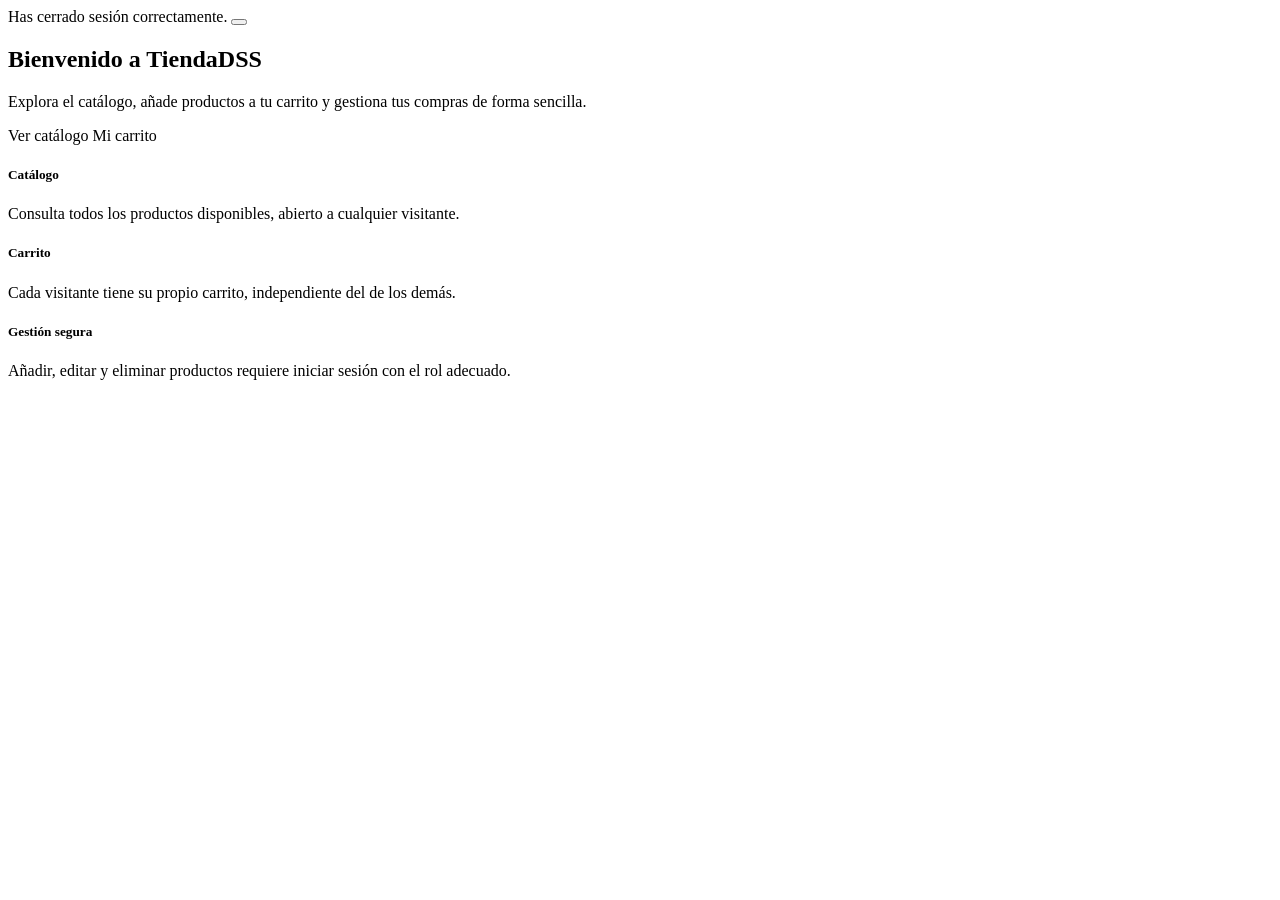
<file: src/main/resources/templates/index.html>
<!DOCTYPE html>
<html xmlns:th="http://www.thymeleaf.org">
<head th:replace="~{fragments/head :: head('Inicio')}"></head>
<body>
    <nav th:replace="~{fragments/navbar :: navbar('home')}"></nav>

    <main class="container py-4">

        <!--/* Mensaje tras cerrar sesión (el logout redirige a /?logout) */-->
        <div th:if="${param.logout}" class="alert alert-success alert-dismissible fade show" role="alert">
            Has cerrado sesión correctamente.
            <button type="button" class="btn-close" data-bs-dismiss="alert" aria-label="Cerrar"></button>
        </div>

        <section class="hero text-center p-5 mb-5">
            <h1 class="display-5 fw-bold">Bienvenido a TiendaDSS</h1>
            <p class="lead mb-4">Explora el catálogo, añade productos a tu carrito y gestiona tus compras de forma sencilla.</p>
            <a th:href="@{/products}" class="btn btn-light btn-lg me-2">
                <i class="bi bi-grid"></i> Ver catálogo
            </a>
            <a th:href="@{/cart}" class="btn btn-outline-light btn-lg">
                <i class="bi bi-cart3"></i> Mi carrito
            </a>
        </section>

        <section class="row g-4">
            <div class="col-md-4">
                <div class="card h-100 border-0 shadow-sm text-center p-3">
                    <div class="card-body">
                        <i class="bi bi-grid-3x3-gap fs-1 text-primary"></i>
                        <h5 class="card-title mt-3">Catálogo</h5>
                        <p class="card-text text-muted">Consulta todos los productos disponibles, abierto a cualquier visitante.</p>
                    </div>
                </div>
            </div>
            <div class="col-md-4">
                <div class="card h-100 border-0 shadow-sm text-center p-3">
                    <div class="card-body">
                        <i class="bi bi-cart-check fs-1 text-success"></i>
                        <h5 class="card-title mt-3">Carrito</h5>
                        <p class="card-text text-muted">Cada visitante tiene su propio carrito, independiente del de los demás.</p>
                    </div>
                </div>
            </div>
            <div class="col-md-4">
                <div class="card h-100 border-0 shadow-sm text-center p-3">
                    <div class="card-body">
                        <i class="bi bi-shield-lock fs-1 text-danger"></i>
                        <h5 class="card-title mt-3">Gestión segura</h5>
                        <p class="card-text text-muted">Añadir, editar y eliminar productos requiere iniciar sesión con el rol adecuado.</p>
                    </div>
                </div>
            </div>
        </section>

    </main>
</body>
</html>
</file>
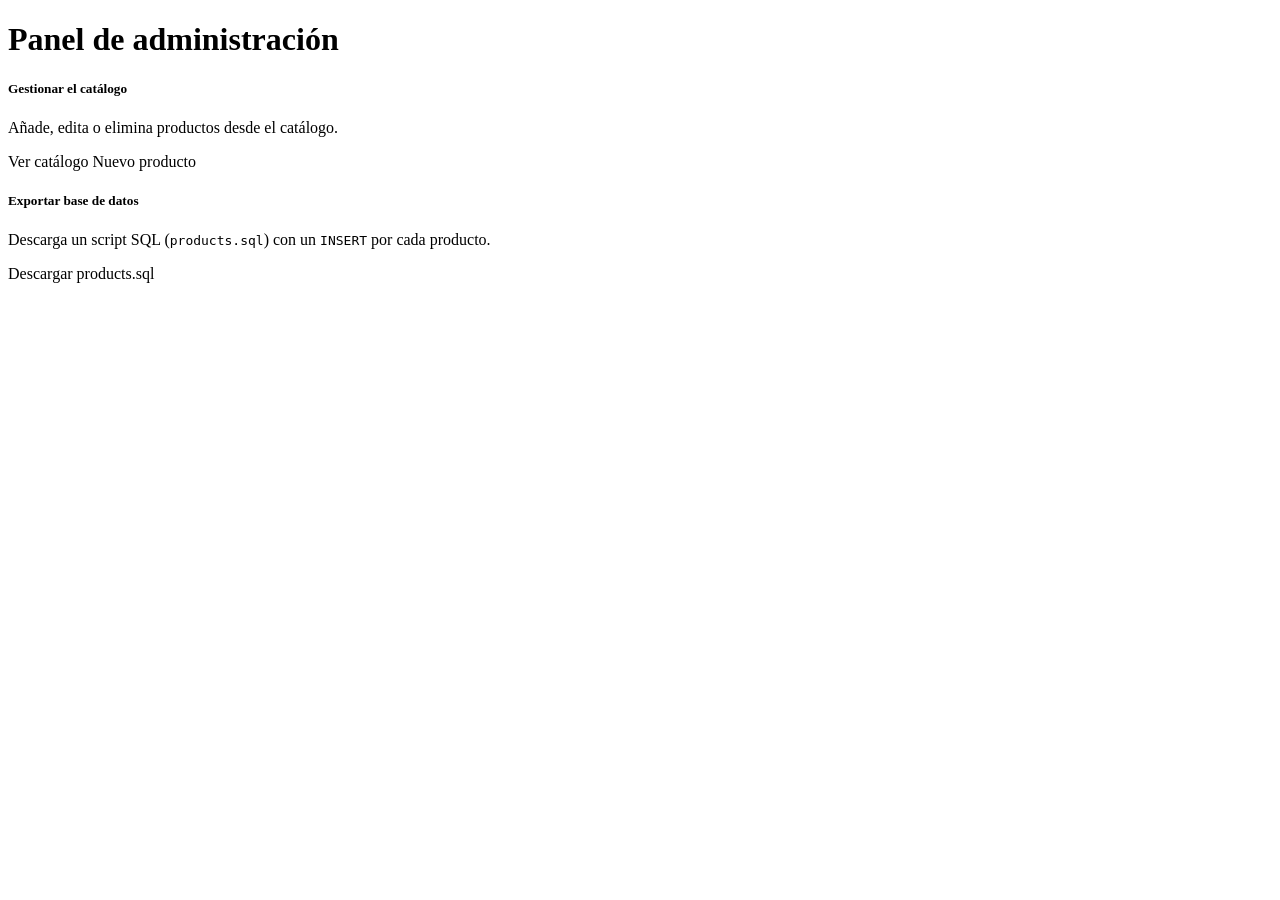
<file: src/main/resources/templates/admin.html>
<!DOCTYPE html>
<html xmlns:th="http://www.thymeleaf.org">
<head th:replace="~{fragments/head :: head('Administración')}"></head>
<body>
    <nav th:replace="~{fragments/navbar :: navbar('admin')}"></nav>

    <main class="container py-4">

        <h1 class="h2 mb-4">Panel de administración</h1>

        <div class="row g-4">

            <div class="col-md-6">
                <div class="card h-100 border-0 shadow-sm">
                    <div class="card-body p-4">
                        <i class="bi bi-grid-3x3-gap fs-1 text-primary"></i>
                        <h5 class="card-title mt-3">Gestionar el catálogo</h5>
                        <p class="card-text text-muted">
                            Añade, edita o elimina productos desde el catálogo.
                        </p>
                        <a th:href="@{/products}" class="btn btn-primary me-2">
                            <i class="bi bi-grid"></i> Ver catálogo
                        </a>
                        <a th:href="@{/products/add}" class="btn btn-outline-success">
                            <i class="bi bi-plus-lg"></i> Nuevo producto
                        </a>
                    </div>
                </div>
            </div>

            <div class="col-md-6">
                <div class="card h-100 border-0 shadow-sm">
                    <div class="card-body p-4">
                        <i class="bi bi-database-down fs-1 text-success"></i>
                        <h5 class="card-title mt-3">Exportar base de datos</h5>
                        <p class="card-text text-muted">
                            Descarga un script SQL (<code>products.sql</code>) con un <code>INSERT</code> por cada producto.
                        </p>
                        <a th:href="@{/admin/export}" class="btn btn-success">
                            <i class="bi bi-download"></i> Descargar products.sql
                        </a>
                    </div>
                </div>
            </div>

        </div>

    </main>
</body>
</html>
</file>
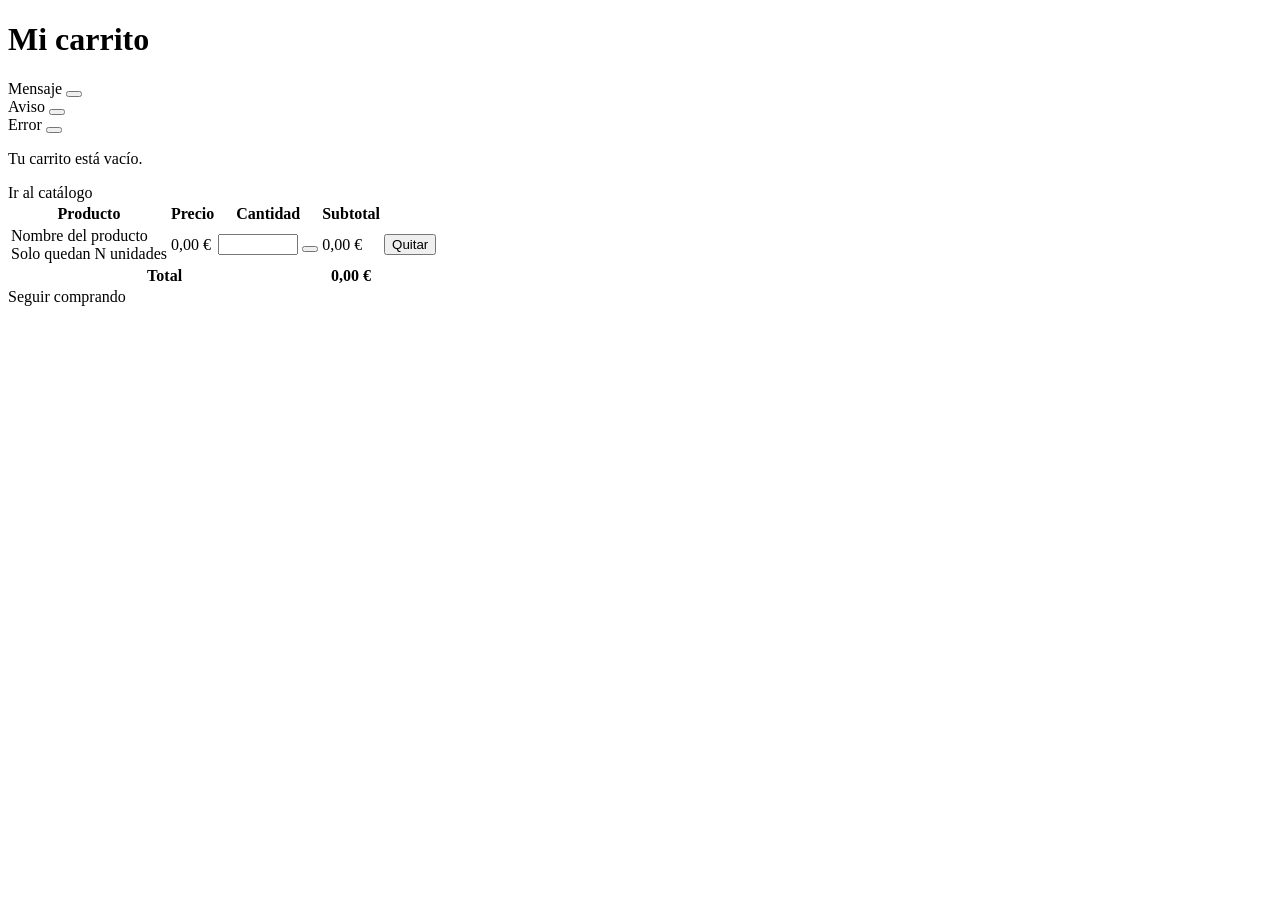
<file: src/main/resources/templates/cart.html>
<!DOCTYPE html>
<html xmlns:th="http://www.thymeleaf.org">
<head th:replace="~{fragments/head :: head('Carrito')}"></head>
<body>
    <nav th:replace="~{fragments/navbar :: navbar('cart')}"></nav>

    <main class="container py-4">

        <h1 class="h2 mb-4">Mi carrito</h1>

        <!--/* Avisos que llegan tras añadir o actualizar (flash attributes del controlador) */-->
        <div th:if="${message}" class="alert alert-success alert-dismissible fade show" role="alert">
            <span th:text="${message}">Mensaje</span>
            <button type="button" class="btn-close" data-bs-dismiss="alert" aria-label="Cerrar"></button>
        </div>
        <div th:if="${warning}" class="alert alert-warning alert-dismissible fade show" role="alert">
            <span th:text="${warning}">Aviso</span>
            <button type="button" class="btn-close" data-bs-dismiss="alert" aria-label="Cerrar"></button>
        </div>
        <div th:if="${error}" class="alert alert-danger alert-dismissible fade show" role="alert">
            <span th:text="${error}">Error</span>
            <button type="button" class="btn-close" data-bs-dismiss="alert" aria-label="Cerrar"></button>
        </div>

        <!--/* Carrito vacío */-->
        <div th:if="${#lists.isEmpty(cartItems)}" class="text-center text-muted py-5">
            <i class="bi bi-cart-x display-3"></i>
            <p class="mt-3">Tu carrito está vacío.</p>
            <a th:href="@{/products}" class="btn btn-primary">
                <i class="bi bi-grid"></i> Ir al catálogo
            </a>
        </div>

        <!--/* Carrito con productos */-->
        <div th:unless="${#lists.isEmpty(cartItems)}">
            <div class="card border-0 shadow-sm">
                <div class="table-responsive">
                    <table class="table align-middle mb-0">
                        <thead class="table-light">
                            <tr>
                                <th>Producto</th>
                                <th class="text-end">Precio</th>
                                <th class="text-center">Cantidad</th>
                                <th class="text-end">Subtotal</th>
                                <th></th>
                            </tr>
                        </thead>
                        <tbody>
                            <tr th:each="item : ${cartItems}">
                                <td>
                                    <span th:text="${item.product.name}">Nombre del producto</span>
                                    <!--/* El stock pudo bajar después de añadirlo al carrito */-->
                                    <div th:if="${item.exceedsStock}" class="small text-danger">
                                        <i class="bi bi-exclamation-triangle"></i>
                                        <span th:text="'Solo quedan ' + ${item.product.stock} + ' unidades en stock'">Solo quedan N unidades</span>
                                    </div>
                                </td>
                                <td class="text-end"
                                    th:text="${#numbers.formatDecimal(item.product.price, 1, 'POINT', 2, 'COMMA')} + ' €'">0,00 €</td>
                                <td>
                                    <form th:action="@{/cart/update/{id}(id=${item.product.id})}" method="post"
                                          class="m-0 d-flex justify-content-center gap-1">
                                        <input type="number" name="quantity" th:value="${item.quantity}" min="1"
                                               th:max="${item.product.stock}" class="form-control form-control-sm"
                                               style="width: 4.5rem;" aria-label="Cantidad">
                                        <button type="submit" class="btn btn-outline-secondary btn-sm" title="Actualizar cantidad">
                                            <i class="bi bi-check-lg"></i>
                                        </button>
                                    </form>
                                </td>
                                <td class="text-end"
                                    th:text="${#numbers.formatDecimal(item.subtotal, 1, 'POINT', 2, 'COMMA')} + ' €'">0,00 €</td>
                                <td class="text-end">
                                    <form th:action="@{/cart/remove/{id}(id=${item.product.id})}" method="post" class="m-0">
                                        <button type="submit" class="btn btn-outline-danger btn-sm">
                                            <i class="bi bi-trash"></i> Quitar
                                        </button>
                                    </form>
                                </td>
                            </tr>
                        </tbody>
                        <tfoot>
                            <tr class="table-light">
                                <th colspan="3">Total</th>
                                <th class="text-end price"
                                    th:text="${#numbers.formatDecimal(#aggregates.sum(cartItems.![subtotal]), 1, 'POINT', 2, 'COMMA')} + ' €'">0,00 €</th>
                                <th></th>
                            </tr>
                        </tfoot>
                    </table>
                </div>
            </div>

            <div class="mt-4">
                <a th:href="@{/products}" class="btn btn-outline-secondary">
                    <i class="bi bi-arrow-left"></i> Seguir comprando
                </a>
            </div>
        </div>

    </main>
</body>
</html>
</file>
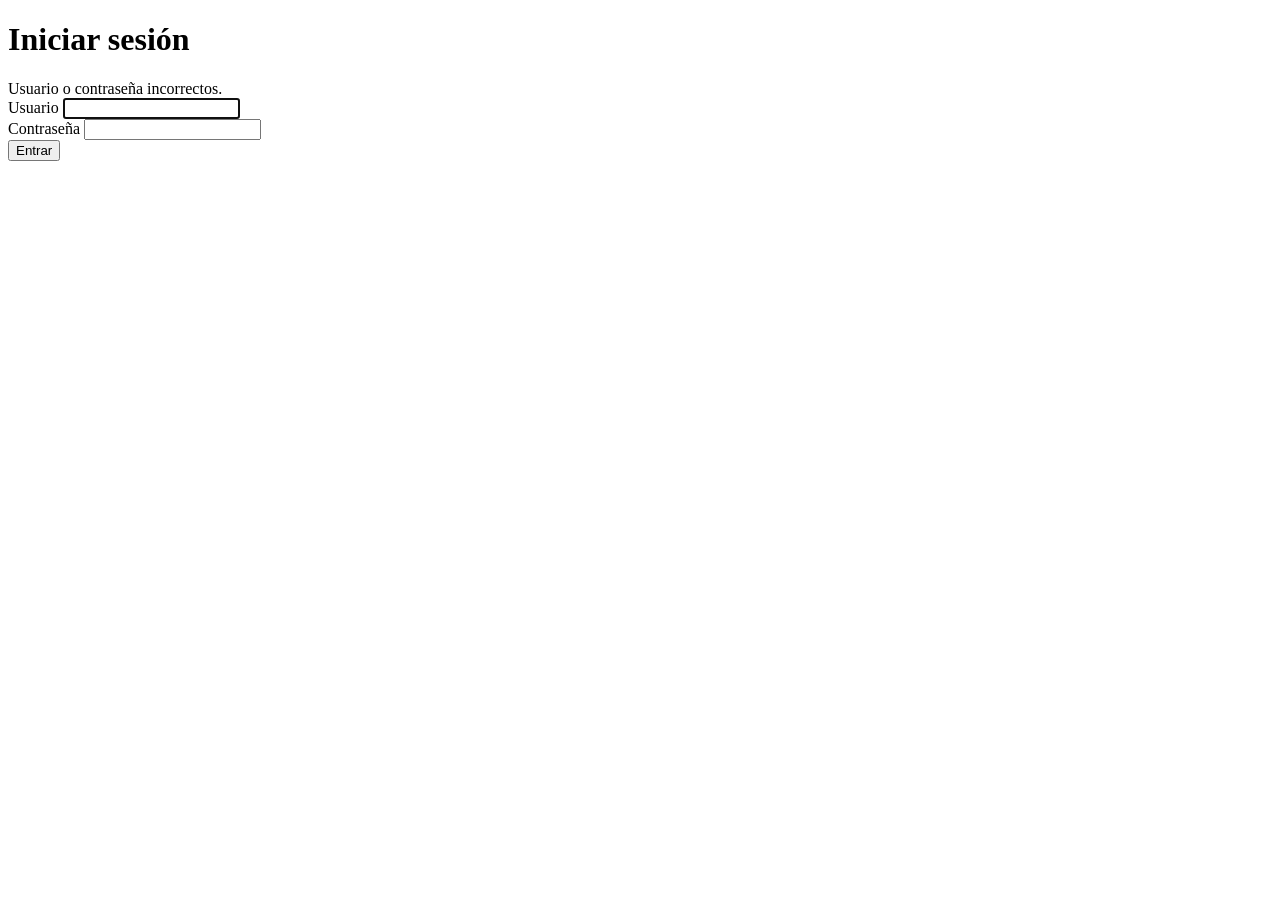
<file: src/main/resources/templates/login.html>
<!DOCTYPE html>
<html xmlns:th="http://www.thymeleaf.org">
<head th:replace="~{fragments/head :: head('Iniciar sesión')}"></head>
<body>
    <nav th:replace="~{fragments/navbar :: navbar('login')}"></nav>

    <main class="container py-5">
        <div class="row">
            <div class="col-md-6 col-lg-4 mx-auto">

                <div class="card border-0 shadow-sm">
                    <div class="card-body p-4">

                        <div class="text-center mb-4">
                            <i class="bi bi-person-circle display-4 text-secondary"></i>
                            <h1 class="h3 mt-2">Iniciar sesión</h1>
                        </div>

                        <div th:if="${param.error}" class="alert alert-danger" role="alert">
                            Usuario o contraseña incorrectos.
                        </div>

                        <!--/* Spring Security procesa este formulario: los campos deben llamarse username y password */-->
                        <form th:action="@{/login}" method="post">
                            <div class="mb-3">
                                <label for="username" class="form-label">Usuario</label>
                                <input type="text" id="username" name="username" class="form-control"
                                       autocomplete="username" required autofocus>
                            </div>

                            <div class="mb-4">
                                <label for="password" class="form-label">Contraseña</label>
                                <input type="password" id="password" name="password" class="form-control"
                                       autocomplete="current-password" required>
                            </div>

                            <button type="submit" class="btn btn-primary w-100">
                                <i class="bi bi-box-arrow-in-right"></i> Entrar
                            </button>
                        </form>

                    </div>
                </div>

            </div>
        </div>
    </main>
</body>
</html>
</file>
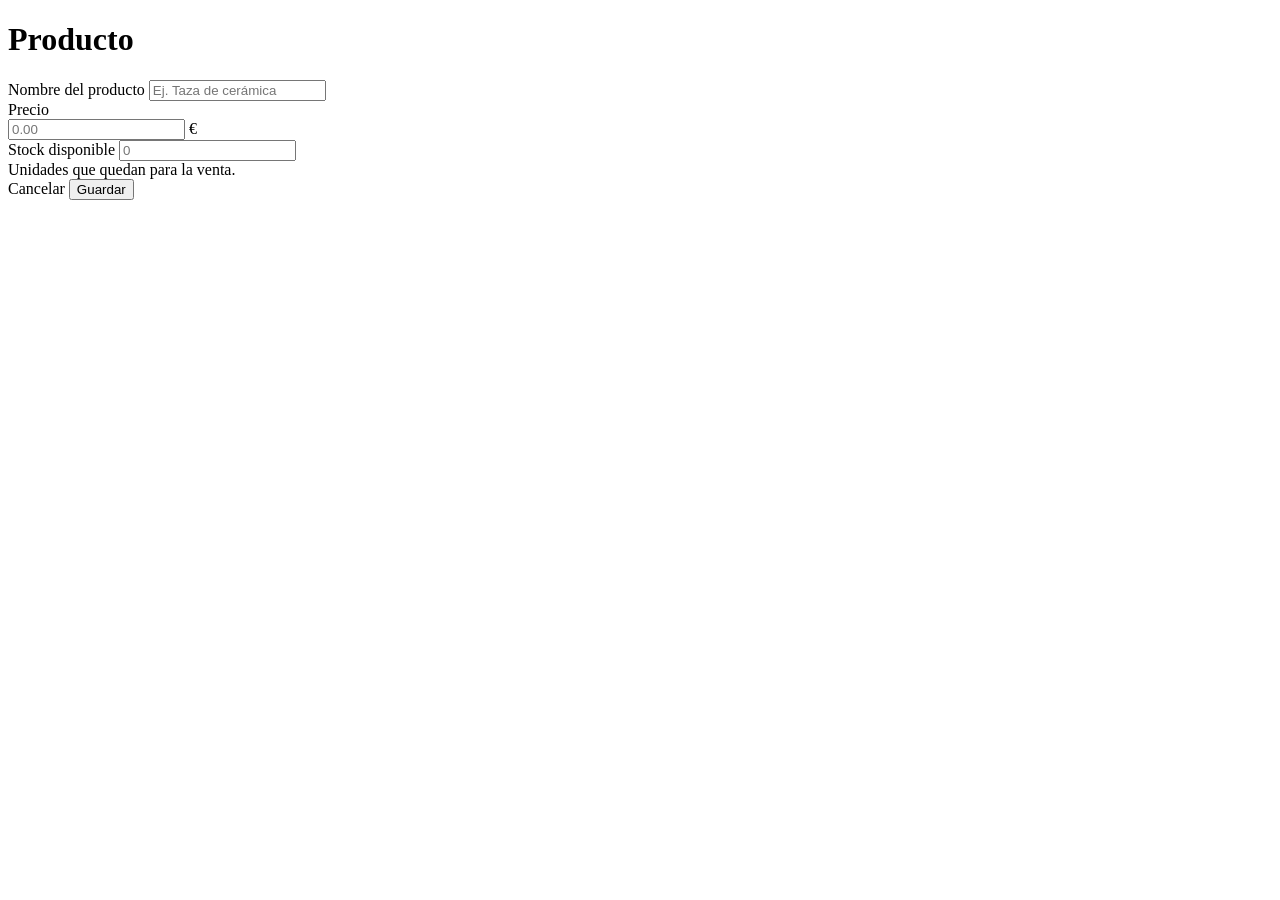
<file: src/main/resources/templates/product_form.html>
<!DOCTYPE html>
<html xmlns:th="http://www.thymeleaf.org">
<head th:replace="~{fragments/head :: head('Producto')}"></head>
<body>
    <nav th:replace="~{fragments/navbar :: navbar('products')}"></nav>

    <main class="container py-4">
        <div class="row">
            <div class="col-md-8 col-lg-6 mx-auto">

                <h1 class="h2 text-center mb-4"
                    th:text="${product.id == null} ? 'Nuevo producto' : 'Editar producto'">Producto</h1>

                <div class="card border-0 shadow-sm">
                    <div class="card-body p-4">

                        <form th:action="@{/products/save}" th:object="${product}" method="post">

                            <!--/* Id oculto: vacío al añadir (INSERT), con valor al editar (UPDATE) */-->
                            <input type="hidden" th:field="*{id}">

                            <div class="mb-3">
                                <label for="name" class="form-label">Nombre del producto</label>
                                <input type="text" th:field="*{name}" class="form-control"
                                       placeholder="Ej. Taza de cerámica" required>
                            </div>

                            <div class="mb-3">
                                <label for="price" class="form-label">Precio</label>
                                <div class="input-group">
                                    <input type="number" th:field="*{price}" step="0.01" min="0"
                                           class="form-control" placeholder="0.00" required>
                                    <span class="input-group-text">€</span>
                                </div>
                            </div>

                            <div class="mb-4">
                                <label for="stock" class="form-label">Stock disponible</label>
                                <input type="number" th:field="*{stock}" step="1" min="0"
                                       class="form-control" placeholder="0" required>
                                <div class="form-text">Unidades que quedan para la venta.</div>
                            </div>

                            <div class="d-flex justify-content-between">
                                <a th:href="@{/products}" class="btn btn-outline-secondary">
                                    <i class="bi bi-arrow-left"></i> Cancelar
                                </a>
                                <button type="submit" class="btn btn-primary">
                                    <i class="bi bi-check-lg"></i> Guardar
                                </button>
                            </div>

                        </form>
                    </div>
                </div>

            </div>
        </div>
    </main>
</body>
</html>
</file>
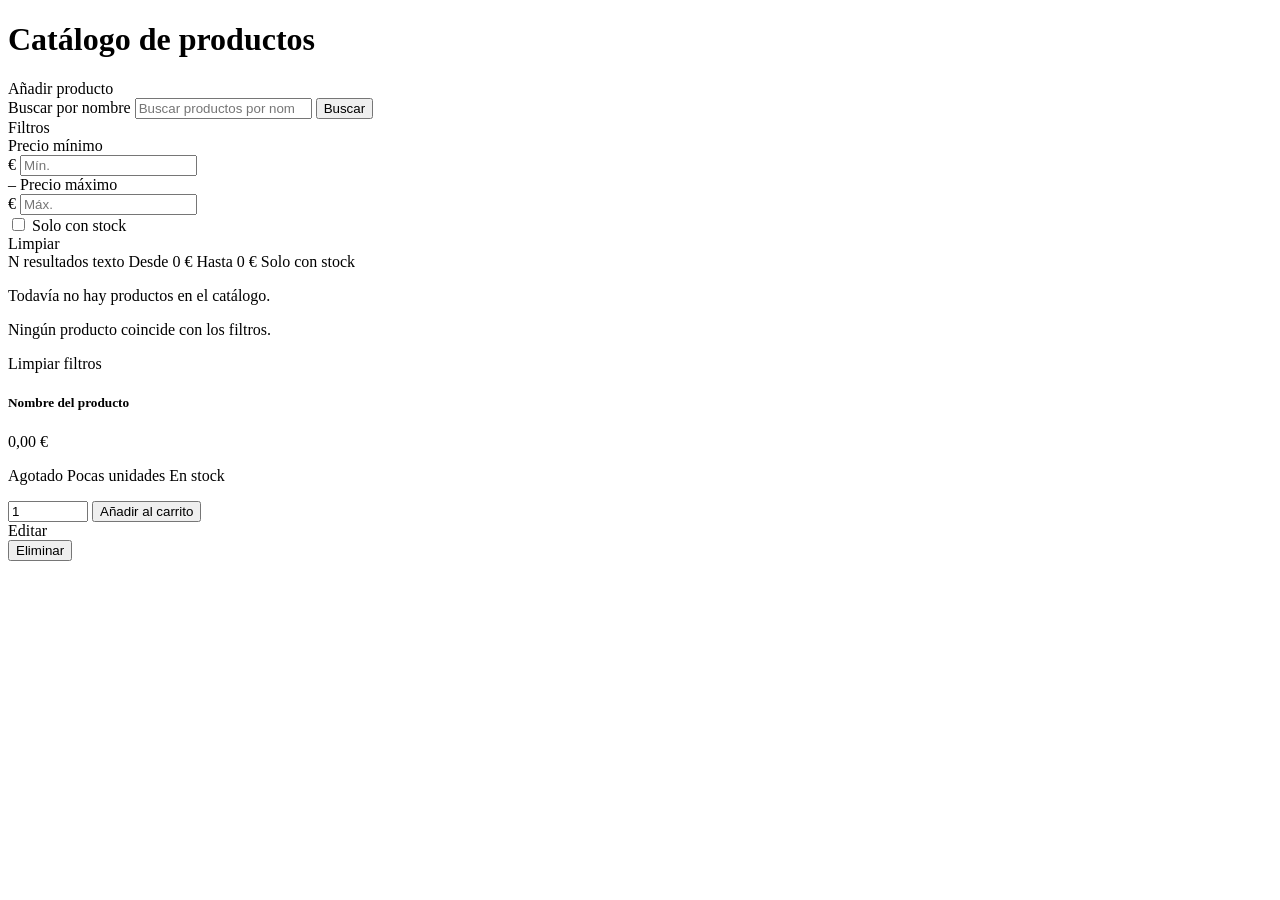
<file: src/main/resources/templates/products.html>
<!DOCTYPE html>
<html xmlns:th="http://www.thymeleaf.org"
      xmlns:sec="http://www.thymeleaf.org/extras/spring-security">
<head th:replace="~{fragments/head :: head('Catálogo')}"></head>
<body>
    <nav th:replace="~{fragments/navbar :: navbar('products')}"></nav>

    <main class="container py-4">

        <div class="d-flex flex-wrap justify-content-between align-items-center mb-4 gap-2">
            <h1 class="h2 mb-0">Catálogo de productos</h1>

            <!--/* Solo para ADMIN y MANAGER */-->
            <a sec:authorize="hasAnyRole('ADMIN','MANAGER')" th:href="@{/products/add}" class="btn btn-success">
                <i class="bi bi-plus-lg"></i> Añadir producto
            </a>
        </div>

        <!--/* Filtros de búsqueda: formulario GET, así la búsqueda queda en la URL y se puede compartir o recargar */-->
        <form th:action="@{/products}" method="get" class="filter-card card border-0 shadow-sm mb-3">
            <div class="card-body p-3 p-md-4">

                <!--/* Fila 1: buscador por nombre, el filtro principal */-->
                <div class="input-group input-group-lg">
                    <span class="input-group-text bg-white border-end-0 text-muted">
                        <i class="bi bi-search"></i>
                    </span>
                    <label for="searcher" class="visually-hidden">Buscar por nombre</label>
                    <input type="search" id="searcher" name="searcher" th:value="${searcher}" class="form-control border-start-0 ps-0"
                           placeholder="Buscar productos por nombre…">
                    <button type="submit" class="btn btn-primary px-4">Buscar</button>
                </div>

                <!--/* Fila 2: filtros secundarios (rango de precio y stock) */-->
                <div class="d-flex flex-wrap align-items-center gap-3 mt-3">
                    <span class="small fw-semibold text-muted text-uppercase">
                        <i class="bi bi-funnel"></i> Filtros
                    </span>

                    <div class="d-flex align-items-center gap-2">
                        <label for="minPrice" class="visually-hidden">Precio mínimo</label>
                        <div class="input-group input-group-sm filter-price">
                            <span class="input-group-text">€</span>
                            <input type="number" id="minPrice" name="minPrice" th:value="${minPrice}"
                                   min="0" step="0.01" class="form-control" placeholder="Mín.">
                        </div>
                        <span class="text-muted">–</span>
                        <label for="maxPrice" class="visually-hidden">Precio máximo</label>
                        <div class="input-group input-group-sm filter-price">
                            <span class="input-group-text">€</span>
                            <input type="number" id="maxPrice" name="maxPrice" th:value="${maxPrice}"
                                   min="0" step="0.01" class="form-control" placeholder="Máx.">
                        </div>
                    </div>

                    <div class="form-check form-switch mb-0">
                        <input class="form-check-input" type="checkbox" role="switch" id="inStock" name="inStock"
                               value="true" th:checked="${inStock}">
                        <label class="form-check-label" for="inStock">Solo con stock</label>
                    </div>

                    <a th:if="${filtered}" th:href="@{/products}"
                       class="btn btn-sm btn-link text-decoration-none text-muted ms-auto">
                        <i class="bi bi-x-circle"></i> Limpiar
                    </a>
                </div>
            </div>
        </form>

        <!--/* Resultados y filtros activos: cada etiqueta quita solo su filtro y conserva los demás */-->
        <div th:if="${filtered}" class="d-flex flex-wrap align-items-center gap-2 mb-4">
            <span class="text-muted small fw-semibold"
                  th:text="${#lists.size(products)} + ' ' + (${#lists.size(products)} == 1 ? 'resultado' : 'resultados')">N resultados</span>

            <a th:if="${searcher != null and !searcher.isBlank()}" class="filter-chip"
               th:href="@{/products(minPrice=${minPrice},maxPrice=${maxPrice},inStock=${inStock ? 'true' : null})}">
                <i class="bi bi-search"></i> <span th:text="${searcher}">texto</span> <i class="bi bi-x-lg"></i>
            </a>
            <a th:if="${minPrice != null}" class="filter-chip"
               th:href="@{/products(searcher=${searcher},maxPrice=${maxPrice},inStock=${inStock ? 'true' : null})}">
                <span th:text="'Desde ' + ${#numbers.formatDecimal(minPrice, 1, 'POINT', 2, 'COMMA')} + ' €'">Desde 0 €</span> <i class="bi bi-x-lg"></i>
            </a>
            <a th:if="${maxPrice != null}" class="filter-chip"
               th:href="@{/products(searcher=${searcher},minPrice=${minPrice},inStock=${inStock ? 'true' : null})}">
                <span th:text="'Hasta ' + ${#numbers.formatDecimal(maxPrice, 1, 'POINT', 2, 'COMMA')} + ' €'">Hasta 0 €</span> <i class="bi bi-x-lg"></i>
            </a>
            <a th:if="${inStock}" class="filter-chip"
               th:href="@{/products(searcher=${searcher},minPrice=${minPrice},maxPrice=${maxPrice})}">
                <i class="bi bi-box-seam"></i> Solo con stock <i class="bi bi-x-lg"></i>
            </a>
        </div>

        <!--/* Sin productos: catálogo vacío, o filtros que no encuentran nada */-->
        <div th:if="${#lists.isEmpty(products)}" class="text-center text-muted py-5">
            <i class="bi bi-box-seam display-3"></i>
            <p th:unless="${filtered}" class="mt-3 mb-0">Todavía no hay productos en el catálogo.</p>
            <p th:if="${filtered}" class="mt-3 mb-0">Ningún producto coincide con los filtros.</p>
            <a th:if="${filtered}" th:href="@{/products}" class="btn btn-outline-secondary btn-sm mt-3">Limpiar filtros</a>
        </div>

        <!--/* Cuadrícula de productos */-->
        <div class="row row-cols-1 row-cols-md-2 row-cols-lg-3 g-4">
            <div th:each="product : ${products}" class="col">
                <div class="card product-card h-100 border-0 shadow-sm">
                    <div class="card-body text-center">
                        <i class="bi bi-box-seam product-icon"></i>
                        <h5 class="card-title mt-2" th:text="${product.name}">Nombre del producto</h5>
                        <p class="price text-primary mb-1"
                           th:text="${#numbers.formatDecimal(product.price, 1, 'POINT', 2, 'COMMA')} + ' €'">0,00 €</p>

                        <!--/* Disponibilidad: agotado, pocas unidades (5 o menos) o en stock */-->
                        <p class="mb-0">
                            <span th:if="${product.stock <= 0}" class="badge bg-danger">Agotado</span>
                            <span th:if="${product.stock > 0 and product.stock <= 5}" class="badge bg-warning text-dark"
                                  th:text="'Pocas unidades: ' + ${product.stock}">Pocas unidades</span>
                            <span th:if="${product.stock > 5}" class="badge bg-success"
                                  th:text="'En stock: ' + ${product.stock}">En stock</span>
                        </p>
                    </div>

                    <div class="card-footer bg-transparent border-0 pb-3">

                        <!--/* Fila 1: cualquier visitante */-->
                        <div class="d-flex justify-content-center">
                            <form th:action="@{/cart/add/{id}(id=${product.id})}" method="post" class="m-0 d-flex gap-2">
                                <input type="number" name="quantity" value="1" min="1" th:max="${product.stock}"
                                       class="form-control form-control-sm" style="width: 4.5rem;"
                                       aria-label="Cantidad" th:disabled="${product.stock <= 0}">
                                <button type="submit" class="btn btn-primary btn-sm" th:disabled="${product.stock <= 0}">
                                    <i class="bi bi-cart-plus"></i> Añadir al carrito
                                </button>
                            </form>
                        </div>

                        <!--/* Fila 2 (debajo): gestión. Solo se genera para ADMIN y MANAGER, así el resto no ve un hueco vacío */-->
                        <div sec:authorize="hasAnyRole('ADMIN','MANAGER')"
                             class="d-flex flex-wrap justify-content-center gap-2 mt-2">

                            <a th:href="@{/products/edit/{id}(id=${product.id})}"
                               class="btn btn-outline-warning btn-sm">
                                <i class="bi bi-pencil"></i> Editar
                            </a>

                            <!--/* Eliminar: solo ADMIN */-->
                            <form sec:authorize="hasRole('ADMIN')"
                                  th:action="@{/products/delete/{id}(id=${product.id})}" method="post" class="m-0"
                                  onsubmit="return confirm('¿Seguro que quieres eliminar este producto?');">
                                <button type="submit" class="btn btn-outline-danger btn-sm">
                                    <i class="bi bi-trash"></i> Eliminar
                                </button>
                            </form>

                        </div>
                    </div>
                </div>
            </div>
        </div>

    </main>
</body>
</html>
</file>
